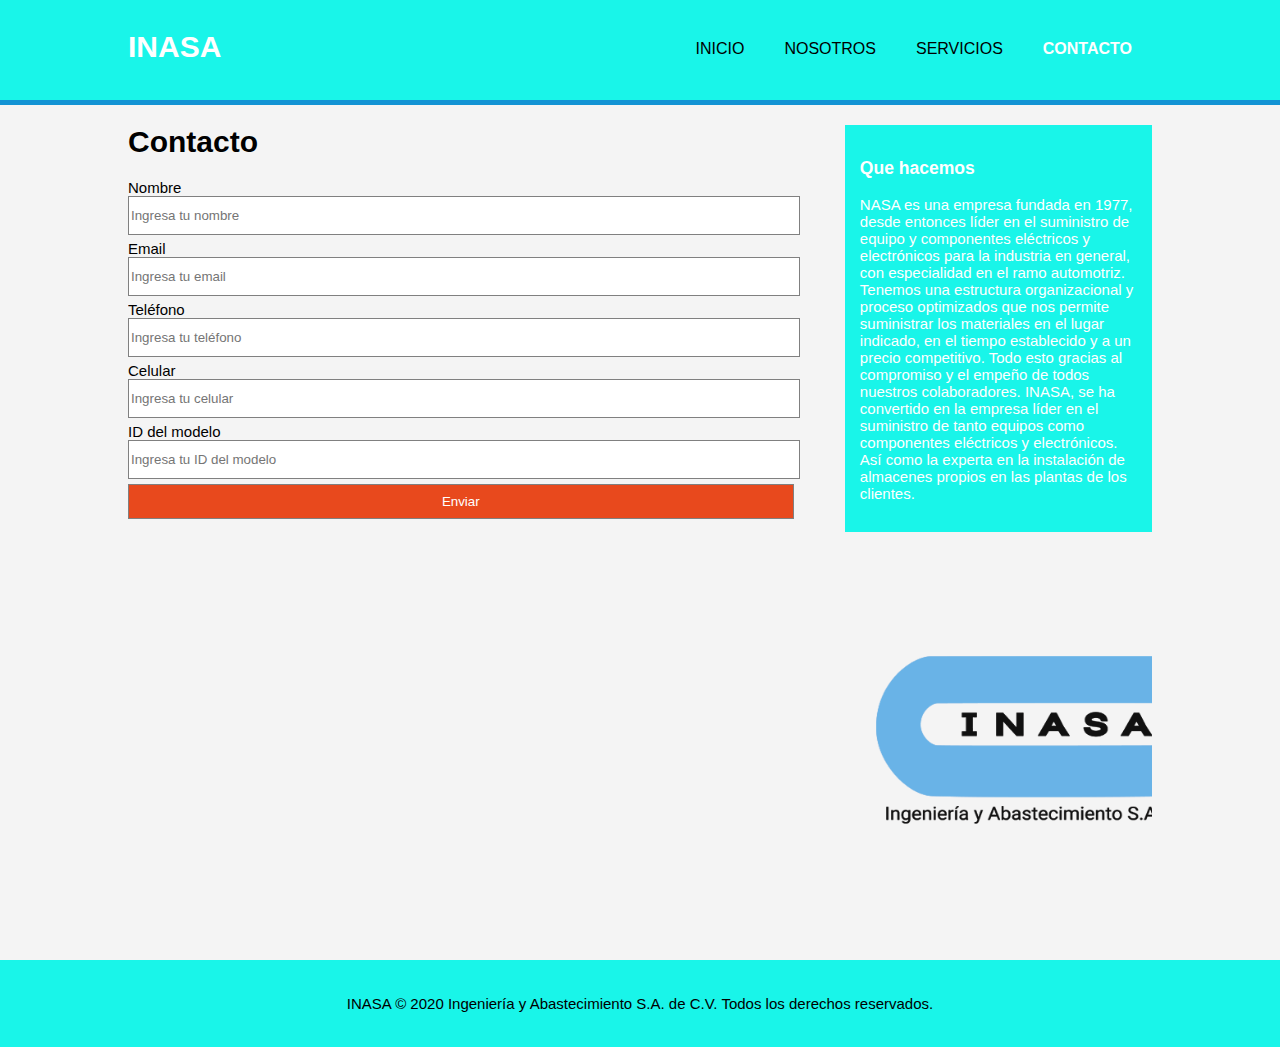
<file: contacto.html>
<!DOCTYPE html>
<html>
  <head>
    <meta charset="utf-8">
    <meta name="viewport" content="width=device-width, initial-scale=1.0" />
    <meta name="description" content="Saving bus card">
    <meta name="keywords" content="diseño web, desarrollo web, seo, posicionamiento web">
    <meta name="author" content="Saving bus card">
    <title> INASA | Bienvenidos</title>
    <link rel="stylesheet" href="css/estilos.css">
  </head>
  <body>
    <header>
      <div class="contenedor">
        <div id="marca">
          <h1><span class="resaltado">INA</span>SA</h1>
        </div>
        <nav>
          <ul>
            <li><a href="index.html">Inicio</a></li>
            <li><a href="nosotros.html">Nosotros</a></li>
            <li><a href="servicios.html">Servicios</a></li>
             <li class="actual"><a href="contacto.html">Contacto</a></li>
          </ul>
        </nav>
      </div>
    </header>

    <section id="main">
      <div class="contenedor">
        <article id="main-col">
          <h1>Contacto</h1>
          <form>
            <label>Nombre</label>
            <input type="text" name="nombre" placeholder="Ingresa tu nombre">
            <br>
            <label>Email</label>
            <input type="text" name="email" placeholder="Ingresa tu email">
            <br>
            <label>Teléfono</label>
            <input type="text" name="telefono" placeholder="Ingresa tu teléfono">
            <br>
            <label>Celular</label>
            <input type="text" name="nombre" placeholder="Ingresa tu celular">
            <br>
            <label>ID del modelo</label>
            <input type="text" name="Tarjeta" placeholder="Ingresa tu ID del modelo">
            <br>
            <input type="submit" name="enviar" value="Enviar">

          </form>
        </article>

        <aside id="lateral">
          <div class="oscuro">
            <h3>Que hacemos</h3>
            <p> NASA es una empresa fundada en 1977, desde entonces líder en el suministro de equipo y componentes eléctricos y electrónicos para la industria en general, con especialidad en el ramo automotriz. Tenemos una estructura organizacional y proceso optimizados que nos permite suministrar los materiales en el lugar indicado, en el tiempo establecido y a un precio competitivo. Todo esto gracias al compromiso y el empeño de todos nuestros colaboradores. INASA, se ha convertido en la empresa líder en el suministro de tanto equipos como componentes eléctricos y electrónicos. Así como la experta en la instalación de almacenes propios en las plantas de los clientes.</p>
          </div>
                      <img src="img/marca.png" width="420" height="395"/>
        </aside>
      </div>
    </section>

    <footer>
      <p>INASA © 2020 Ingeniería y Abastecimiento S.A. de C.V. Todos los derechos reservados.</p>
    </footer>
  </body>
</html>
</file>
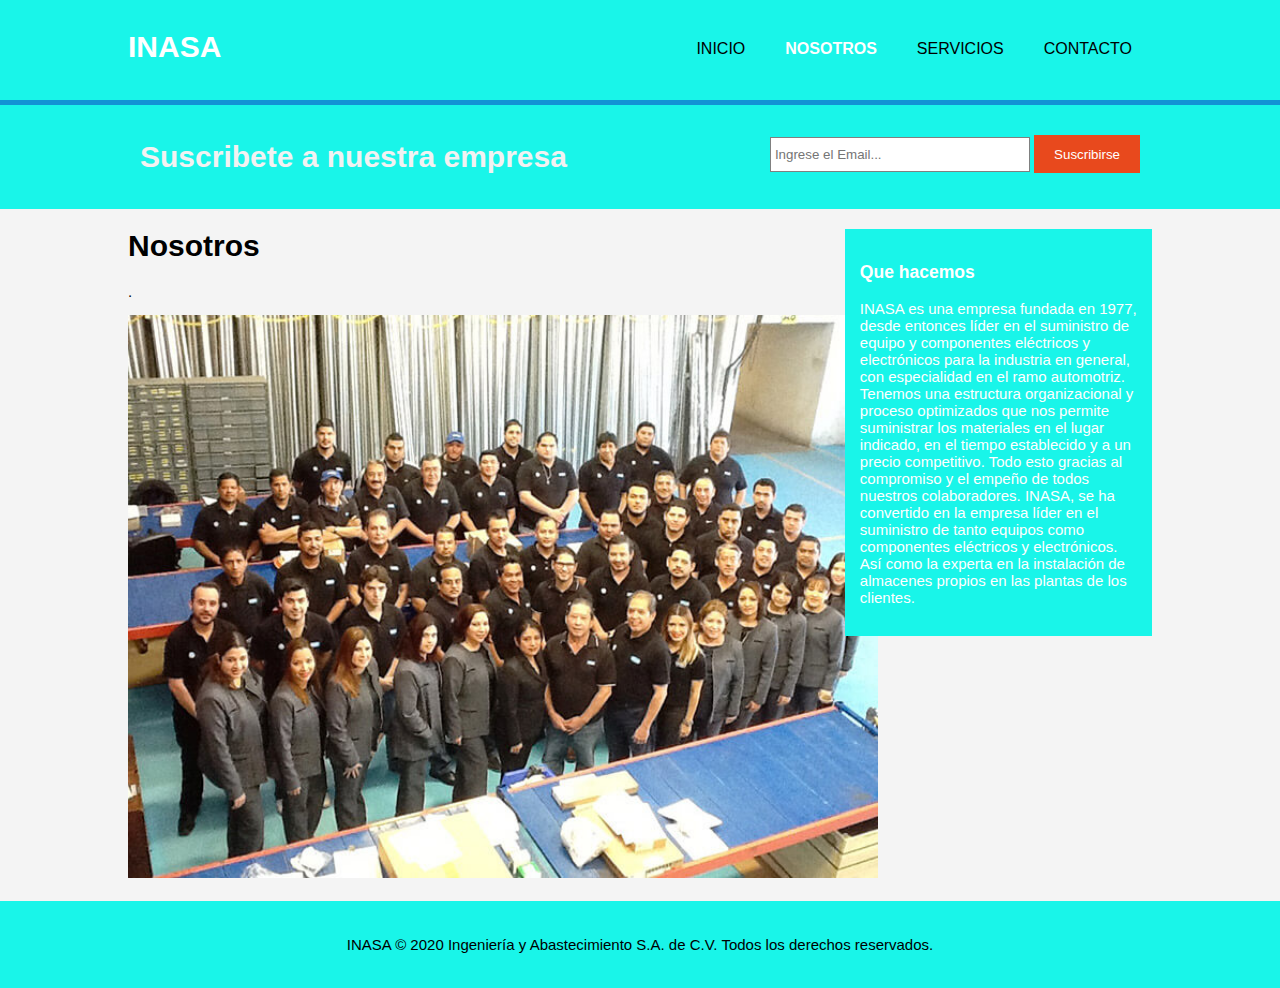
<file: nosotros.html>
<!DOCTYPE html>
<html>
  <head>
    <meta charset="utf-8">
    <meta name="viewport" content="width=device-width, initial-scale=1.0" />
    <meta name="description" content="Diseño y Desarrollo web">
    <meta name="keywords" content="diseño web, desarrollo web, seo, posicionamiento web">
    <meta name="author" content="Render2Web">
    <title> INASA | Bienvenidos</title>
    <link rel="stylesheet" href="css/estilos.css">
  </head>
  <body>
    <header>
      <div class="contenedor">
        <div id="marca">
          <h1><span class="resaltado"> INA</span>SA</h1>
        </div>
        <nav>
          <ul>
            <li><a href="index.html">Inicio</a></li>
            <li class="actual"><a href="nosotros.html">Nosotros</a></li>
            <li><a href="servicios.html">Servicios</a></li>
             <li><a href="contacto.html">Contacto</a></li>
          </ul>
        </nav>
      </div>
    </header>

    <section id="boletin">
      <div class="contenedor">
        <h1>Suscribete a nuestra empresa </h1>
        <form>
          <input type="email" placeholder="Ingrese el Email...">
          <button type="submit" class="boton1">Suscribirse</button>
        </form>
      </div>
    </section>

    <section id="main">
      <div class="contenedor">
        <article id="main-col">
          <h1>Nosotros</h1>
          <p>
           .
          </p>
          <img src="img/inasa-ingeieria-y-abastecimientos-4.jpg" width="750">
        </article>

        <aside id="lateral">
          <div class="oscuro">
            <h3>Que hacemos</h3>
            <p>INASA es una empresa fundada en 1977, desde entonces líder en el suministro de equipo y componentes eléctricos y electrónicos para la industria en general, con especialidad en el ramo automotriz.

Tenemos una estructura organizacional y proceso optimizados que nos permite suministrar los materiales en el lugar indicado, en el tiempo establecido y a un precio competitivo. Todo esto gracias al compromiso y el empeño de todos nuestros colaboradores.

INASA, se ha convertido en la empresa líder en el suministro de tanto equipos como componentes eléctricos y electrónicos. Así como la experta en la instalación de almacenes propios en las plantas de los clientes.</p>
          </div>
        </aside>
      </div>
    </section>

    <footer>
      <p> INASA © 2020 Ingeniería y Abastecimiento S.A. de C.V. Todos los derechos reservados.</p>
    </footer>
  </body>
</html>
</file>
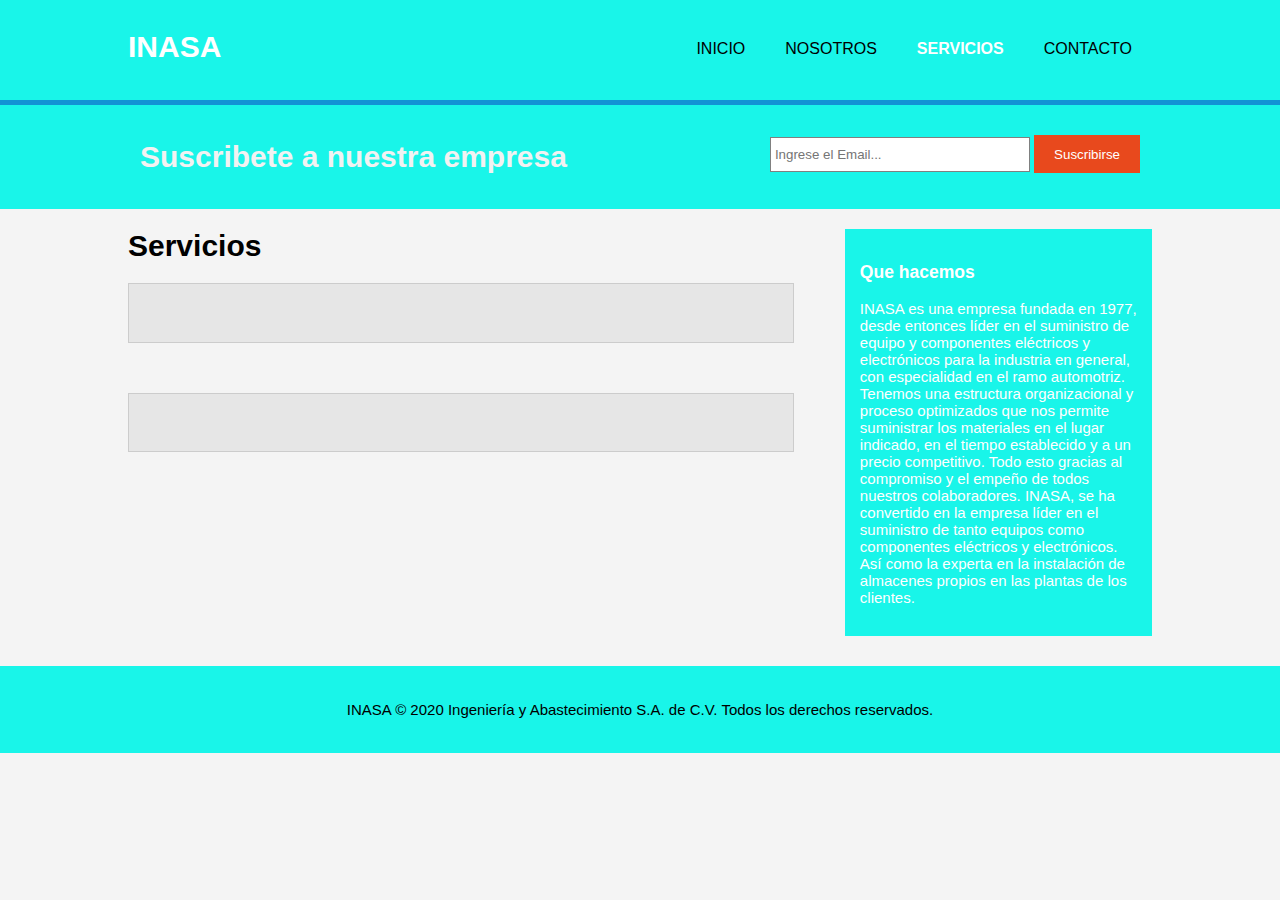
<file: servicios.html>
﻿<!DOCTYPE html>
<html>
  <head>
    <meta charset="utf-8">
    <meta name="viewport" content="width=device-width, initial-scale=1.0" />
    <meta name="description" content="Electro Shocker">
    <meta name="keywords" content="diseño web, desarrollo web, seo, posicionamiento web">
    <meta name="author" content="SElec">
    <title> INASA| Bienvenidos</title>
    <link rel="stylesheet" href="css/estilos.css">
  </head>
  <body>
    <header>
      <div class="contenedor">
        <div id="marca">
          <h1><span class="resaltado"> INA</span>SA</h1>
        </div>
        <nav>
          <ul>
            <li><a href="index.html">Inicio</a></li>
            <li><a href="nosotros.html">Nosotros</a></li>
            <li class="actual"><a href="servicios.html">Servicios</a></li>
             <li><a href="contacto.html">Contacto</a></li>
          </ul>
        </nav>
      </div>
    </header>

    <section id="boletin">
      <div class="contenedor">
        <h1>Suscribete a nuestra empresa </h1>
        <form>
          <input type="email" placeholder="Ingrese el Email...">
          <button type="submit" class="boton1">Suscribirse</button>
        </form>
      </div>
    </section>
<section id="main">
      <div class="contenedor">
        <article id="main-col">
          <h1>Servicios</h1>
          <ul id="servicios">
            <li>
              <h3></h3>
              <p></p>
              <p>
            <li>
              <h3></h3>
              <p></p>
              <p> </p>  
              
            </li>
          </ul>
        </article>

        <aside id="lateral">
          <div class="oscuro">
            <h3>Que hacemos</h3>
            <p>INASA es una empresa fundada en 1977, desde entonces líder en el suministro de equipo y componentes eléctricos y electrónicos para la industria en general, con especialidad en el ramo automotriz. Tenemos una estructura organizacional y proceso optimizados que nos permite suministrar los materiales en el lugar indicado, en el tiempo establecido y a un precio competitivo. Todo esto gracias al compromiso y el empeño de todos nuestros colaboradores. INASA, se ha convertido en la empresa líder en el suministro de tanto equipos como componentes eléctricos y electrónicos. Así como la experta en la instalación de almacenes propios en las plantas de los clientes.</p>
          </div>
        </aside>
      </div>
    </section>

    <footer>
      <p> INASA © 2020 Ingeniería y Abastecimiento S.A. de C.V. Todos los derechos reservados.</p>
    </footer>
  </body>
</html>
</file>
<file: css/estilos.css>
body{
  font: 15px Arial, Helvetica,sans-serif;
  padding:0;
  margin:0;
  background-color:#f4f4f4;
}

/* Estilos globales */
.contenedor{
  width:80%;
  margin:auto;
  overflow:hidden;
}

ul{
  margin:0;
  padding:0;
}

.boton1{
  height:38px;
  background:#e8491d;
  border:0;
  padding-left: 20px;
  padding-right:20px;
  color:#ffffff;
}

.oscuro{
  padding:15px;
  background:#19f5e9;
  color:#ffffff;
  margin-top:10px;
  margin-bottom:10px;
}

/* Encabezado **/
header{
  background:#19f5e9;
  color:#ffffff;
  padding-top:30px;
  min-height:70px;
  border-bottom:#1293d4 5px solid;
}

header a{
  color:#000000;
  text-decoration:none;
  text-transform: uppercase;
  font-size:16px;
}

header li{
  float:left;
  display:inline;
  padding: 0 20px 0 20px;
}

header #marca{
  float:left;
}

header #marca h1{
  margin:0;
}
 
header #img {
  width: 100%;
height: 100%;
opacity: 1;
visibility: inherit;
min-height: 1px;

}


header nav{
  float:right;
  margin-top:10px;
}

header .resaltado, header .actual a{
  color:#ffffff;
  font-weight:bold;
}

header a:hover{
  color:#ffffff;
  font-weight:bold;
}

/* Cabecera con imagen */
#cabecera{
  min-height:400px;
  background:url('../img/almacenes-en-sitio.jpg') no-repeat ; 
  text-align:center;
  opacity: 1;
  visibility: inherit;
  style="background-repeat:no-repeat;
  background-size: cover;
  color:#000000;
  width:100%;
  height: 100%;
}

#cabecera h1{
  margin-top:100px;
  font-size:55px;
  margin-bottom:10px;
}

#cabecera p{
  font-size:20px;
}

/* Formulario */
#boletin{
  padding:15px;
  color:#f2f2f2;
  background:#19f5e9;
}

#boletin h1{
  float:left;
}

#boletin form {
  float:right;
  margin-top:15px;
}

#boletin input[type="email"]{
  padding:4px;
  height:25px;
  width:250px;
}

/* Cajas */
#cajas{
  margin-top:20px;
}

#cajas .caja{
  float:left;
  text-align: center;
  width:30%;
  padding:10px;
}

#cajas .caja img{
  width:90px;
}

/* Lateral */
aside#lateral{
  float:right;
  width:30%;
  margin-top:10px;
}

/* Main-col */
article#main-col{
  float:left;
  width:65%;
}

/* Servicios */
ul#servicios li{
  list-style: none;
  padding:20px;
  border: #cccccc solid 1px;
  margin-bottom:50px;
  background:#e6e6e6;
}

footer{
  padding:20px;
  margin-top:20px;
  color:#000000;
  background-color:#19f5e9;
  text-align: center;
}


/* Estilos para el formulario de contacto */

input, textarea{
  width: 100%;
  height: 35px;
  border: 1px solid gray; 
  margin-bottom: 5px;
}

textarea{
  height: 120px;
}

input[type='submit']{
  background-color: #e8491d;
  color: #fff;  
}

/* Media Queries */
@media(max-width: 768px){
  header #marca,
  header nav,
  header nav li,
  #boletin h1,
  #boletin form,
  #cajas .caja,
  article#main-col,
  aside#lateral{
    float:none;
    text-align:center;
    width:100%;
  }

  header{
    padding-bottom:20px;
  }

  #boletin h1{
    margin-top:40px;
  }

  #boletin button{
    display:block;
    width:100%;
  }

  #boletin form input[type="email"]{
    width:100%;
    margin-bottom:5px;
  }

  input, textarea{
    width: 98%; 
  }
}
</file>
